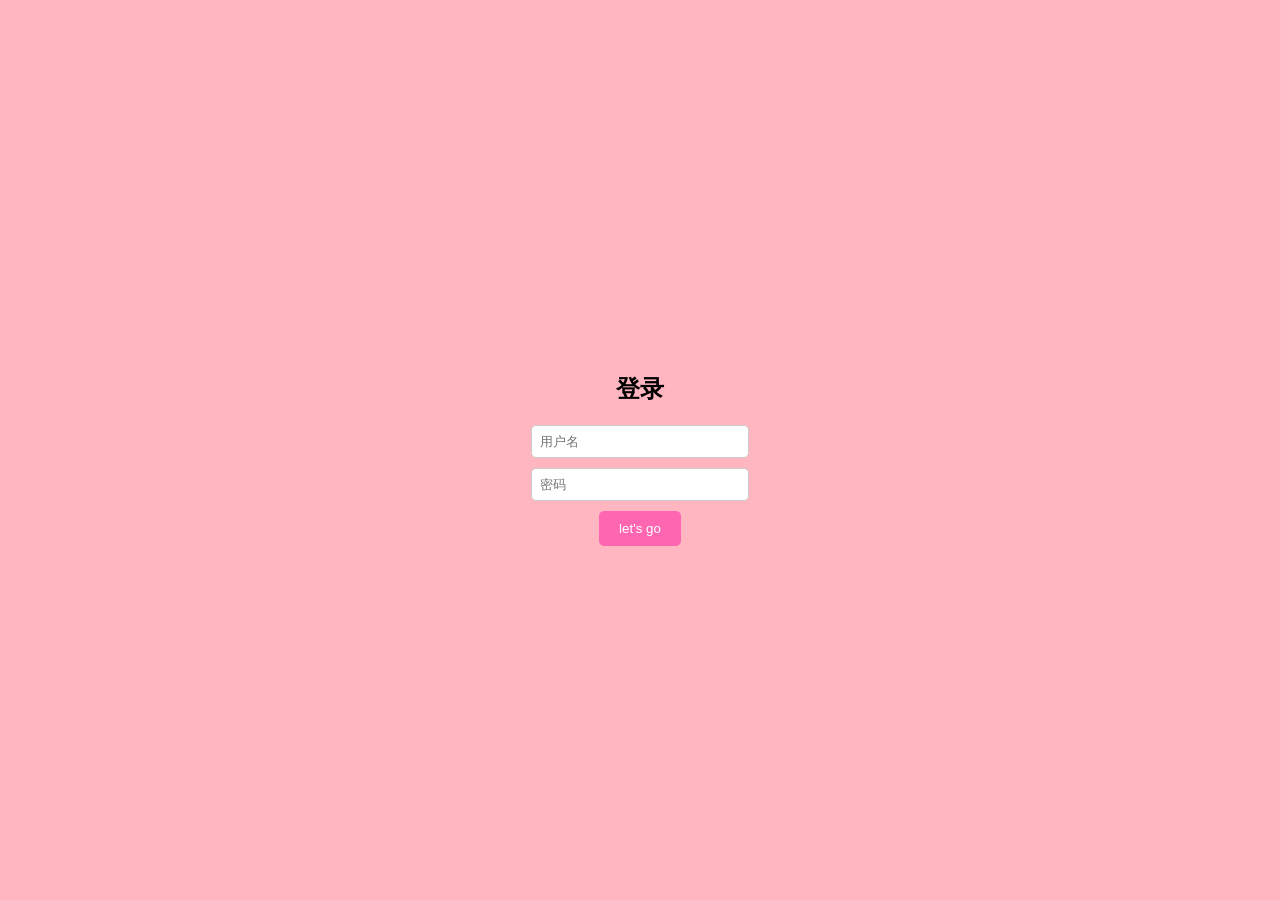
<file: index.html>
<!DOCTYPE html>
<html lang="zh">
<head>
    <meta charset="UTF-8">
    <meta name="viewport" content="width=device-width, initial-scale=1.0">
    <title>登录页面</title>
    <link rel="stylesheet" href="css/styles.css">
</head>
<body class="login-page">
    <div class="login-container">
        <h2>登录</h2>
        <form id="loginForm">
            <input type="text" id="username" placeholder="用户名" required />
            <input type="password" id="password" placeholder="密码" required />

            <button type="submit">let's go</button>
            <p id="error-message" class="hidden">怎么有误呢，(￢︿̫̿￢☆)！</p>
        </form>
    </div>

    <script src="js/script.js"></script>
</body>
</html>
</file>
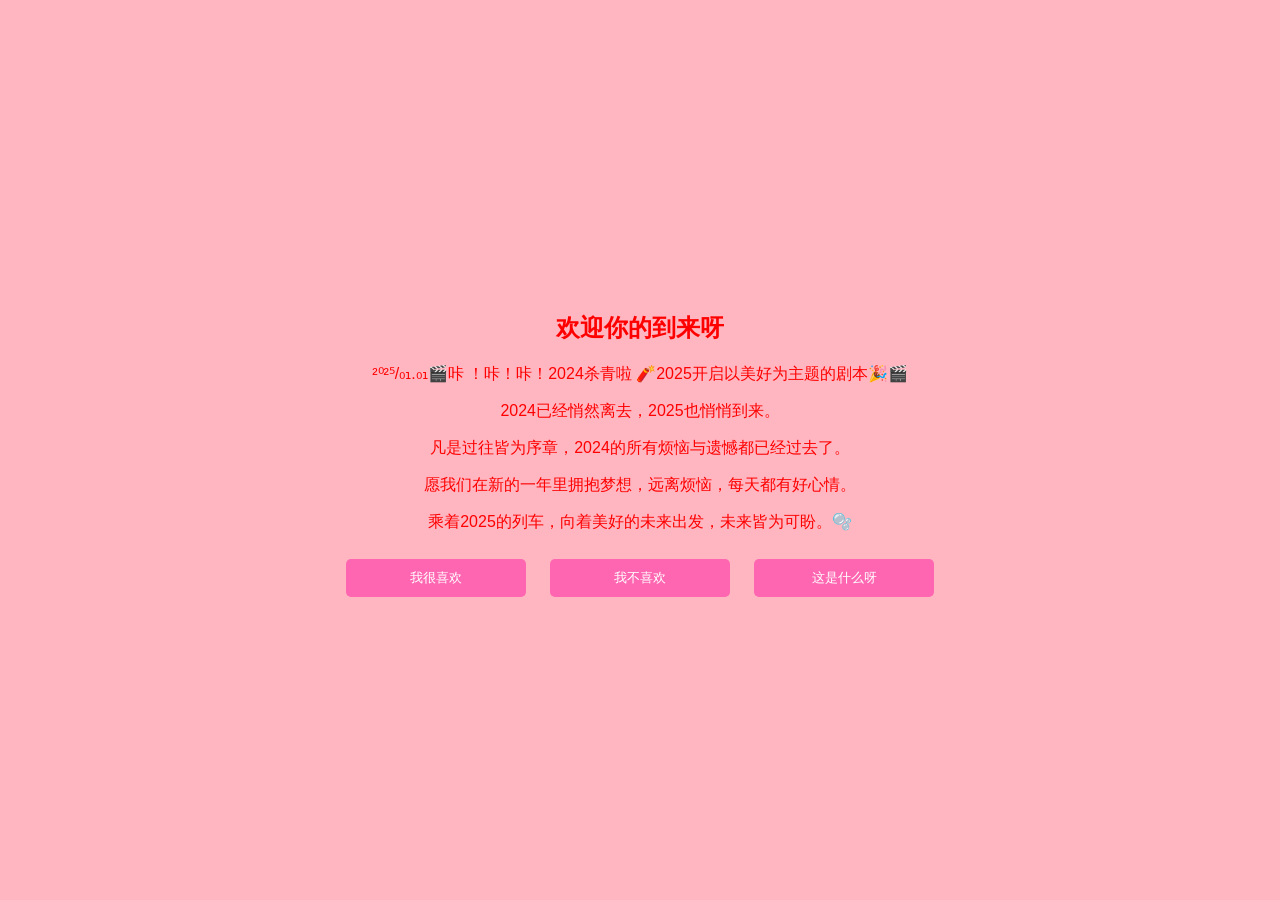
<file: hp.html>
<!DOCTYPE html>
<html lang="zh">
<head>
    <meta charset="UTF-8">
    <meta name="viewport" content="width=device-width, initial-scale=1.0"> <!-- 修复 meta 标签的重复 -->
    <title>5</title>
    <link rel="stylesheet" href="css/styles.css">
</head>
<body class="hp">
    <!-- 背景音乐 -->
    <audio id="backgroundMusic" loop>
        您的浏览器不支持音频标签。
    </audio>

    <div class="content">
        <h2>欢迎你的到来呀</h2>
        <p>²⁰²⁵/₀₁.₀₁🎬咔 ！咔！咔！2024杀青啦 🧨2025开启以美好为主题的剧本🎉🎬</p>
        <p>2024已经悄然离去，2025也悄悄到来。</p>
        <p>凡是过往皆为序章，2024的所有烦恼与遗憾都已经过去了。</p>
        <p>愿我们在新的一年里拥抱梦想，远离烦恼，每天都有好心情。</p>
        <p>乘着2025的列车，向着美好的未来出发，未来皆为可盼。🫧</p>

        <div class="options">
            <button id="likeButton">我很喜欢</button>
            <button id="dislikeButton">我不喜欢</button>
            <button id="whatisthisButton">这是什么呀</button>
        </div>

        <p id="happyMessage" class="hidden">🎇🎉那我很高兴呦o(*￣▽￣*)ブ🤭</p>
    </div>


    <script src="js/hp.js"></script>

    <script>
        // 动态设置背景音乐文件
        window.onload = function() {
            var audio = document.getElementById('backgroundMusic');
            var randomMusicFile = "media/music" + Math.ceil(Math.random() * 50) + ".mp3"; // 随机选择一个音乐文件
            var source = document.createElement('source');
            source.src = randomMusicFile; // 设置音频文件路径
            source.type = 'audio/mpeg'; // 音频格式
            audio.appendChild(source); // 添加到音频标签中

            // 尝试播放背景音乐
            audio.play();
        };

        // 监听用户交互以开始播放背景音乐
        document.body.addEventListener('click', function() {
            var audio = document.getElementById('backgroundMusic');
            audio.play(); // 播放音频
        });
    </script>
</body>
</html>
</file>
<file: css/styles.css>
/* 设置基本的页面样式 */
body {
    font-family: Arial, sans-serif;
    margin: 0;
    padding: 0;
    background-color: #FFB6C1;
}

.login-page, .hp {
    display: flex;
    justify-content: center;
    align-items: center;
    height: 100vh;
}

h2 {
    margin-bottom: 20px;
}

input {
    display: block;
    margin: 10px auto;
    padding: 8px;
    width: 200px;
    border-radius: 5px;
    border: 1px solid #ccc;
}

button {
    background-color: #ff66b2;
    color: white;
    border: none;
    padding: 10px 20px;
    border-radius: 5px;
    cursor: pointer;
}

button:hover {
    background-color: #ff3385;
}

#error-message {
    color: red;
    font-size: 14px;
    display: none;
}

.hidden {
    display: none;
}

.options button {
    margin: 10px;
    width: 180px;
    padding: 10px;
}

#happyMessage {
    margin-top: 20px;
    font-size: 18px;
    font-weight: bold;
    color: green;
}

/* 移除背景白色框 */
.login-container, .content {
    text-align: center;
}
.login-container {
    padding: 30px;
    border-radius: 10px;
}


.content {
    padding: 30px;
    border-radius: 10px;
    color: #ff0000;

}
</file>
